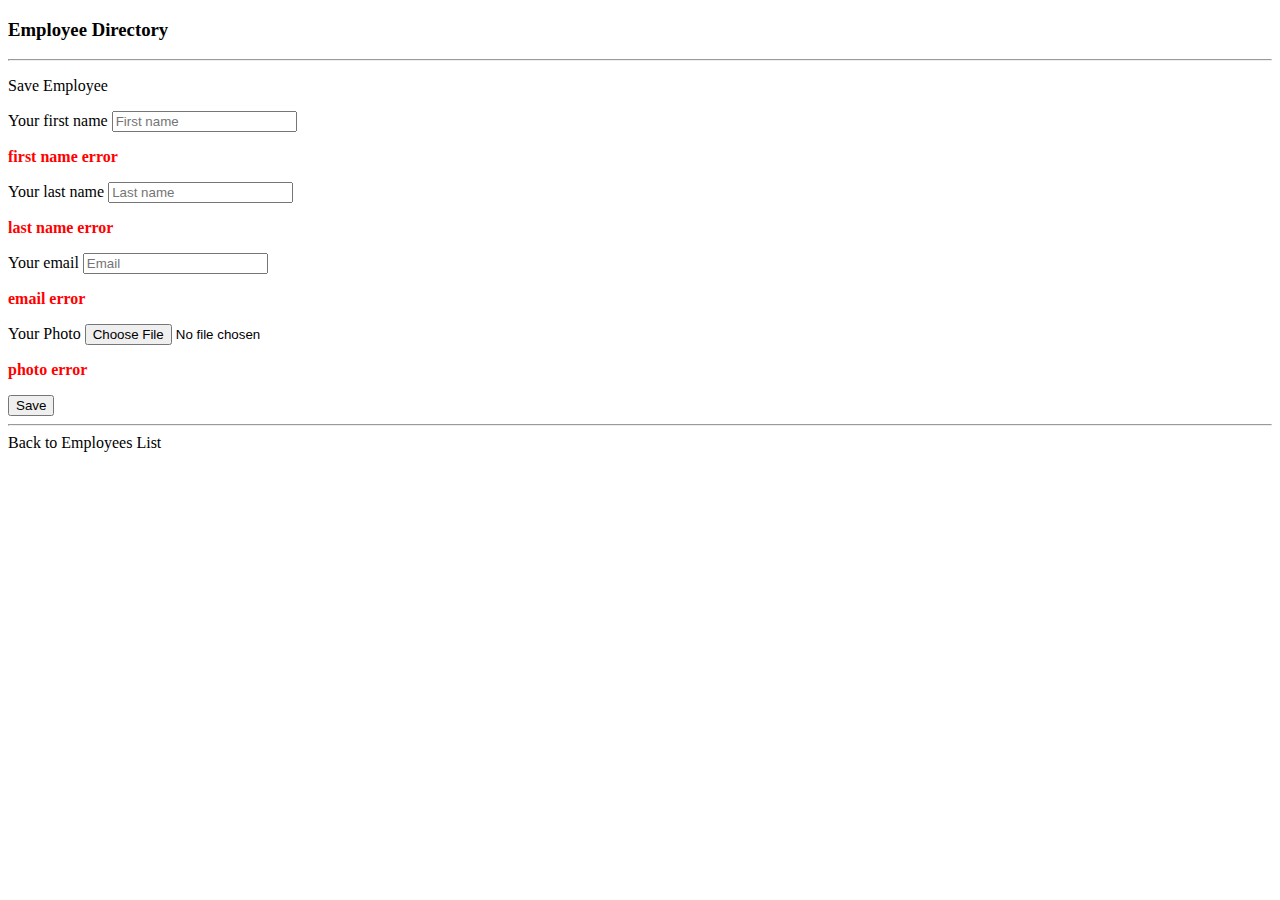
<file: src/main/resources/templates/employee/add-employee-form.html>
<!DOCTYPE HTML>
<html lang="en" xmlns:th="http://www.thymeleaf.org">

<head>
    <meta charset="utf-8"/>
    <meta name="viewport" content="width=device-width, initial-scale=1, shrink-to-fit=no"/>

    <!-- Bootstrap CSS -->
    <link rel="stylesheet" href="https://stackpath.bootstrapcdn.com/bootstrap/4.2.1/css/bootstrap.min.css"
          integrity="sha384-GJzZqFGwb1QTTN6wy59ffF1BuGJpLSa9DkKMp0DgiMDm4iYMj70gZWKYbI706tWS" crossorigin="anonymous"/>

    <title>Save Employee</title>
</head>

<body>


<div class="container">

    <h3>Employee Directory</h3>
    <hr/>

    <p class="h4 mb-4">Save Employee</p>

    <form action="#" th:action="@{/crm/save}"
          th:object="${employee}" method="POST"
          enctype="multipart/form-data">

        <label for="firstname">Your first name</label>
        <input type="text" th:field="*{firstName}"
               class="form-control mb-4 col-4" placeholder="First name" id="firstname"/>
        <p style="color:red; font-weight: bold" th:if="${#fields.hasErrors('firstName')}"
           th:errors="*{firstName}">first name
            error</p>

        <label for="lastname">Your last name</label>
        <input type="text" th:field="*{lastName}"
               class="form-control mb-4 col-4" placeholder="Last name" id="lastname">
        <p style="color:red; font-weight: bold" th:if="${#fields.hasErrors('lastName')}"
           th:errors="*{lastName}">last name
            error</p>

        <label for="email">Your email</label>
        <input type="text" th:field="*{email}"
               class="form-control mb-4 col-4" placeholder="Email" id="email">
        <p style="color:red; font-weight: bold" th:if="${#fields.hasErrors('email')}"
           th:errors="*{email}">email
            error</p>

        <p id="size"></p>
        <label for="fileImage">Your Photo</label>
        <input type="file" name="fileImage" accept="image/png, image/jpeg" id="fileImage"
               class="form-control border-0 mb-4 col-4">
        <p style="color:red; font-weight: bold" th:if="${#fields.hasErrors('photo')}"
           th:errors="*{photo}">photo error</p>


        <button type="submit" class="btn btn-info col-2">Save</button>

    </form>

    <hr/>
    <a th:href="@{/crm}">Back to Employees List</a>

</div>
<script src="https://ajax.googleapis.com/ajax/libs/jquery/3.5.1/jquery.min.js"></script>
</body>
<script>
    let MAX_FILE_SIZE = 4 * 1024 * 1024; // 4

    $(document).ready(function() {
        $('#fileImage').change(function() {
        let fileSize = this.files[0].size;
        if (fileSize > MAX_FILE_SIZE) {
            this.setCustomValidity("File must not exceed 4 MB!");
            this.reportValidity();
        } else {
            this.setCustomValidity("");
        }
    });
    });
</script>
</html>
</file>
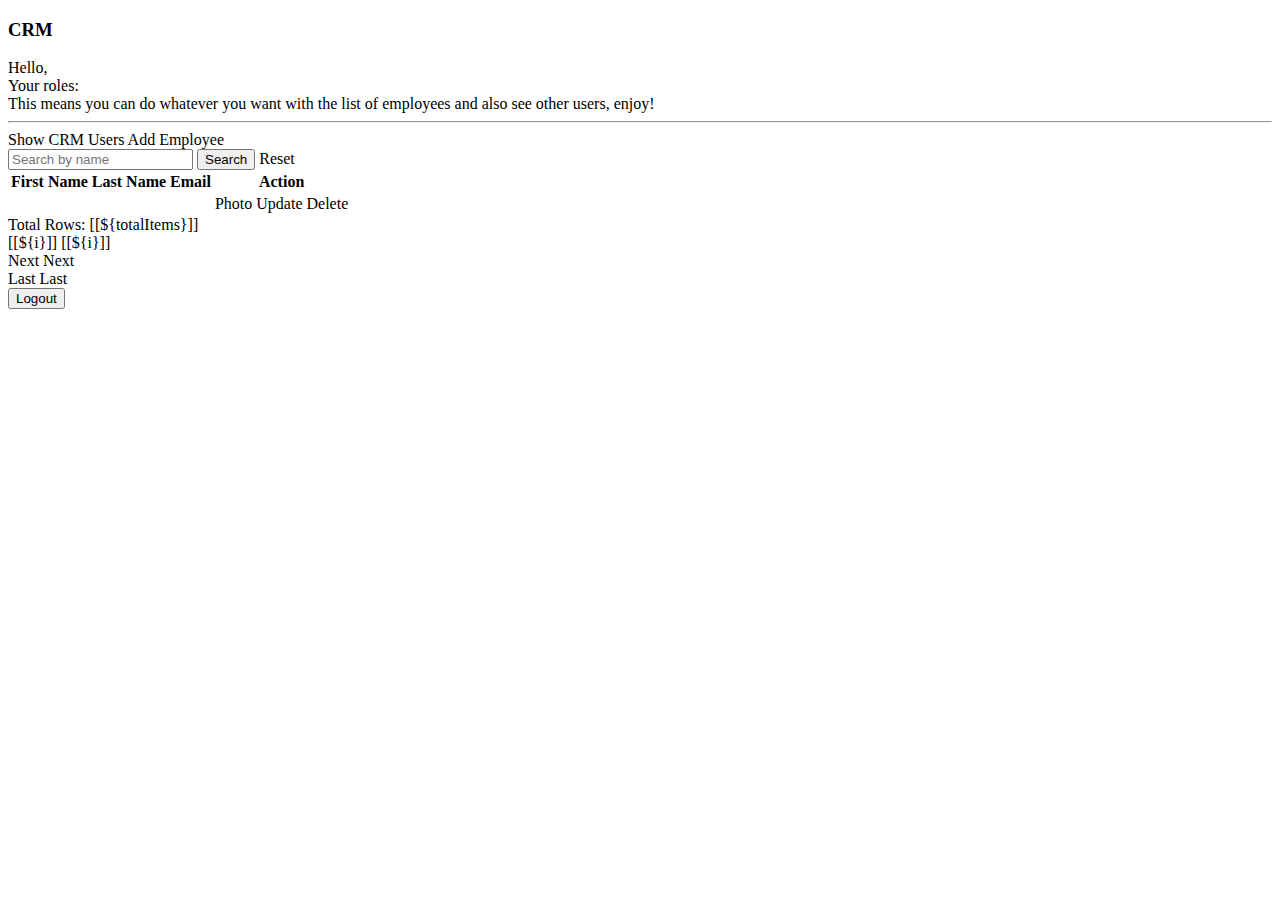
<file: src/main/resources/templates/employee/list-employees.html>
<!DOCTYPE HTML>
<html lang="en" xmlns:th="http://www.thymeleaf.org"
      xmlns:sec="https://www.thymeleaf.org/thymeleaf-extras-springsecurity5">
<head>
    <meta charset="utf-8" />
    <meta name="viewport" content="width=device-width, initial-scale=1, shrink-to-fit=no" />

    <!-- Bootstrap CSS -->
    <link rel="stylesheet" href="https://stackpath.bootstrapcdn.com/bootstrap/4.2.1/css/bootstrap.min.css"
          integrity="sha384-GJzZqFGwb1QTTN6wy59ffF1BuGJpLSa9DkKMp0DgiMDm4iYMj70gZWKYbI706tWS" crossorigin="anonymous" />
    <title>CRM</title>
</head>

<body>

<div class="container">

    <h3>CRM</h3>
    <div>
    Hello, <span sec:authentication="name"></span>
        <br />
    Your roles: <span sec:authentication="principal.authorities"></span>
        <br />
    <span sec:authorize="hasAnyRole('ROLE_ADMIN', 'ROLE_MANAGER')">
        This means you can do whatever you want with the list of employees and also see other users, enjoy!
    </span>
    </div>

    <hr />

    <a sec:authorize="hasRole('ROLE_ADMIN')" th:href="@{/users}"
       class="btn btn-primary btn-sm mb-3">
        Show CRM Users
    </a>

    <a sec:authorize="hasAnyRole('ROLE_MANAGER', 'ROLE_ADMIN')" th:href="@{/crm/showFormForAdd}"
       class="btn btn-primary btn-sm mb-3">
        Add Employee
    </a>

    <form th:action="@{/crm/search}" class="form-inline">

        <input class="form-control mr-sm-2 mb-3" type="search" name="employeeName" placeholder="Search by name"/>

        <button class="btn btn-success mb-3" type="submit">Search</button>
        <a th:href="@{/crm}" role="button" class="btn btn-secondary ml-2 mb-3">Reset</a>

    </form>

    <table class="table table-bordered table-striped">
        <thead class="thead-dark">
        <tr>
            <th>
                <a
                        th:href="@{'/crm/page/' + ${currentPage} + '?sortField=firstName&sortDir=' + ${reverseSortDir}}">First
                    Name</a>
            </th>
            <th>
                <a th:href="@{'/crm/page/' + ${currentPage} + '?sortField=lastName&sortDir=' + ${reverseSortDir}}">Last
                    Name</a>
            </th>
            <th>
                <a th:href="@{'/crm/page/' + ${currentPage} + '?sortField=email&sortDir=' + ${reverseSortDir}}">Email
                </a>
            </th>
            <th>Action</th>
        </tr>
        </thead>

        <tbody>
        <tr th:each="tempEmployee : ${employees}" data-th-id="${tempEmployee.id}">

            <td th:text="${tempEmployee.firstName}"/>
            <td th:text="${tempEmployee.lastName}"/>
            <td th:text="${tempEmployee.email}"/>

            <div class="row">

                <div class="col-small">
                    <td>

                        <a th:href="@{/crm/showEmployeeDetails(id=${tempEmployee.id})}"
                           class="btn btn-info btn-sm ml-3 mr-1">
                            Photo
                        </a>

                        <a sec:authorize="hasAnyRole('ROLE_MANAGER', 'ROLE_ADMIN')"
                           th:href="@{/crm/showFormForUpdate(id=${tempEmployee.id})}"
                           class="btn btn-info btn-sm mr-1">
                            Update
                        </a>

                        <a sec:authorize="hasAnyRole('ROLE_MANAGER', 'ROLE_ADMIN')"
                           th:href="@{/crm/delete(id=${tempEmployee.id})}"
                           class="btn btn-danger btn-sm" onclick="if
                   (!confirm('Are you sure you want to delete the employee')) return false;">
                            Delete
                        </a>
                    </td>
                </div>
            </div>

        </tr>
        </tbody>
    </table>

    <div th:if="${totalPages > 1}">
        <div class="row col-sm-10">
            <div class="col-sm-2">
                Total Rows: [[${totalItems}]]
            </div>
            <div class="col-sm-3">
					<span th:each="i: ${#numbers.sequence(1, totalPages)}">
						<a th:if="${currentPage != i}"
                           th:href="@{'/crm/page/' + ${i}+ '?sortField=' + ${sortField} + '&sortDir=' + ${sortDir}}">[[${i}]]</a>
						<span th:unless="${currentPage != i}">[[${i}]]</span>
					</span>
            </div>
            <div class="col-sm-1">
                <a th:if="${currentPage < totalPages}"
                   th:href="@{'/crm/page/' + ${currentPage + 1}+ '?sortField=' + ${sortField} + '&sortDir=' + ${sortDir}}">Next</a>
                <span th:unless="${currentPage < totalPages}">Next</span>
            </div>

            <div class="col-sm-1">
                <a th:if="${currentPage < totalPages}"
                   th:href="@{'/crm/page/' + ${totalPages}+ '?sortField=' + ${sortField} + '&sortDir=' + ${sortDir}}">
                    Last</a>
                <span th:unless="${currentPage < totalPages}">Last</span>
            </div>
        </div>
    </div>

    <form action="#" th:action="@{/logout}"
          method="POST">

        <input type="submit" value="Logout" class="btn btn-outline-primary mt-2"/>

    </form>
</div>

</body>
</html>
</file>
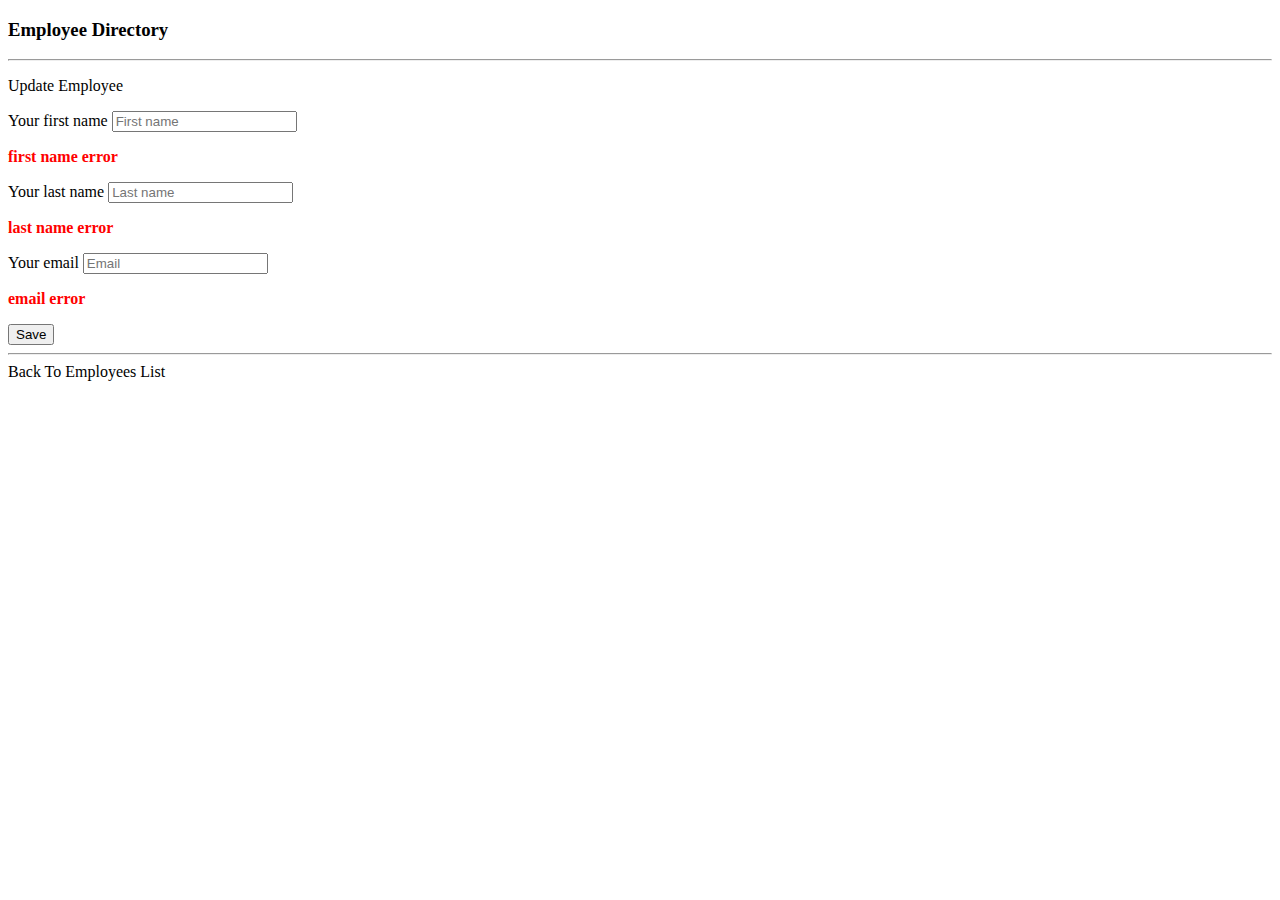
<file: src/main/resources/templates/employee/update-employee-form.html>
<!DOCTYPE HTML>
<html lang="en" xmlns:th="http://www.thymeleaf.org">

<head>
    <!-- Required meta tags -->
    <meta charset="utf-8">
    <meta name="viewport" content="width=device-width, initial-scale=1, shrink-to-fit=no">

    <!-- Bootstrap CSS -->
    <link rel="stylesheet" href="https://stackpath.bootstrapcdn.com/bootstrap/4.2.1/css/bootstrap.min.css"
          integrity="sha384-GJzZqFGwb1QTTN6wy59ffF1BuGJpLSa9DkKMp0DgiMDm4iYMj70gZWKYbI706tWS" crossorigin="anonymous">

    <title>Update Employee</title>
</head>

<body>

<div class="container">

    <h3>Employee Directory</h3>
    <hr>

    <p class="h4 mb-4">Update Employee</p>

    <form action="#" th:action="@{/crm/update}"
          th:object="${employee}" method="POST"
          enctype="multipart/form-data">

        <input type="hidden" th:field="*{id}">

        <label for="firstname">Your first name</label>
        <input type="text" th:field="*{firstName}"
               class="form-control mb-4 col-4" placeholder="First name" id="firstname">
        <p style="color:red; font-weight: bold" th:if="${#fields.hasErrors('firstName')}"
           th:errors="*{firstName}">first name
            error</p>

        <label for="lastname">Your last name</label>
        <input type="text" th:field="*{lastName}"
               class="form-control mb-4 col-4" placeholder="Last name" id="lastname">
        <p style="color:red; font-weight: bold" th:if="${#fields.hasErrors('lastName')}"
           th:errors="*{lastName}">last name
            error</p>

        <label for="email">Your email</label>
        <input type="text" th:field="*{email}"
               class="form-control mb-4 col-4" placeholder="Email" id="email">
        <p style="color:red; font-weight: bold" th:if="${#fields.hasErrors('email')}"
           th:errors="*{email}">email
            error</p>

        <button type="submit" class="btn btn-info col-2">Save</button>

    </form>

    <hr>
    <a th:href="@{/crm}">Back To Employees List</a>

</div>
</body>

</html>
</file>
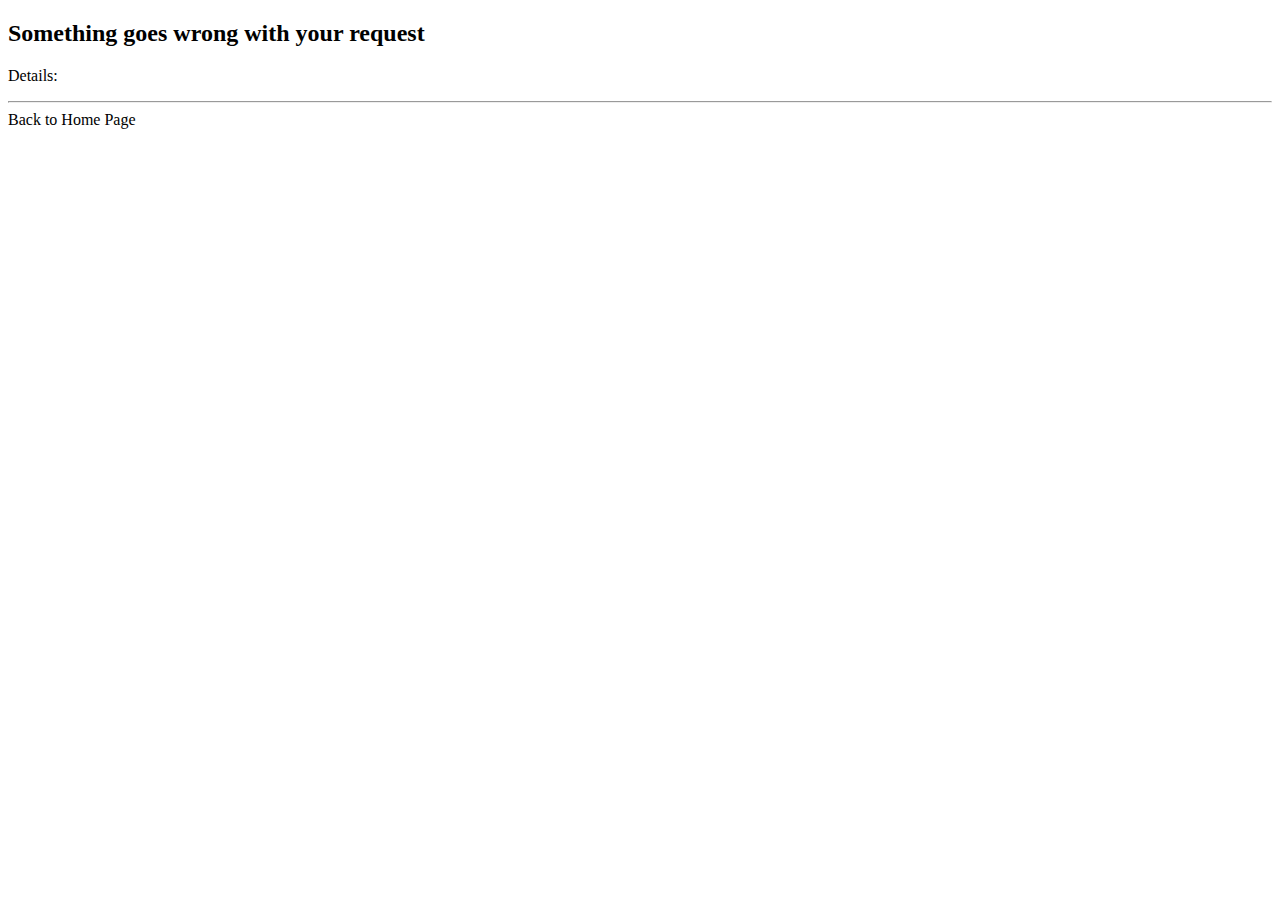
<file: src/main/resources/templates/error/exception.html>
<!DOCTYPE html>
<html xmlns:th="http://www.thymeleaf.org">

<head>
	<title>Error page</title>
</head>

<body>

	<h2>Something goes wrong with your request</h2>
	<p>Details:</p>
	<b th:text="${exceptionMsg}"></b>
	<hr>
	
	<a th:href="@{/}">Back to Home Page</a>
	
</body>

</html>
</file>
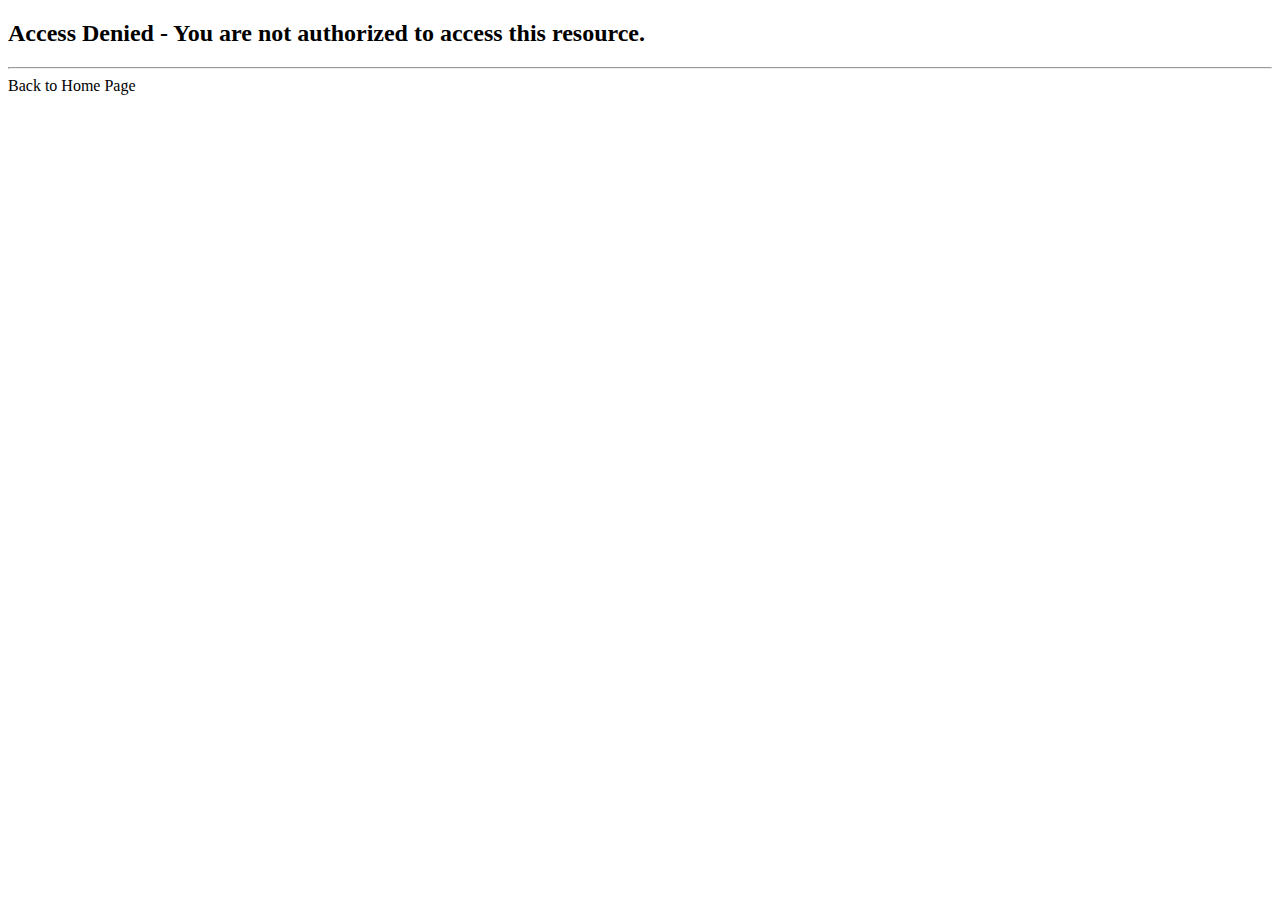
<file: src/main/resources/templates/user/access-denied.html>
<!DOCTYPE html>
<html xmlns:th="http://www.thymeleaf.org">

<head>
	<title>Access Denied</title>
</head>

<body>

	<h2>Access Denied - You are not authorized to access this resource.</h2>

	<hr>
	
	<a th:href="@{/}">Back to Home Page</a>
	
</body>

</html>
</file>
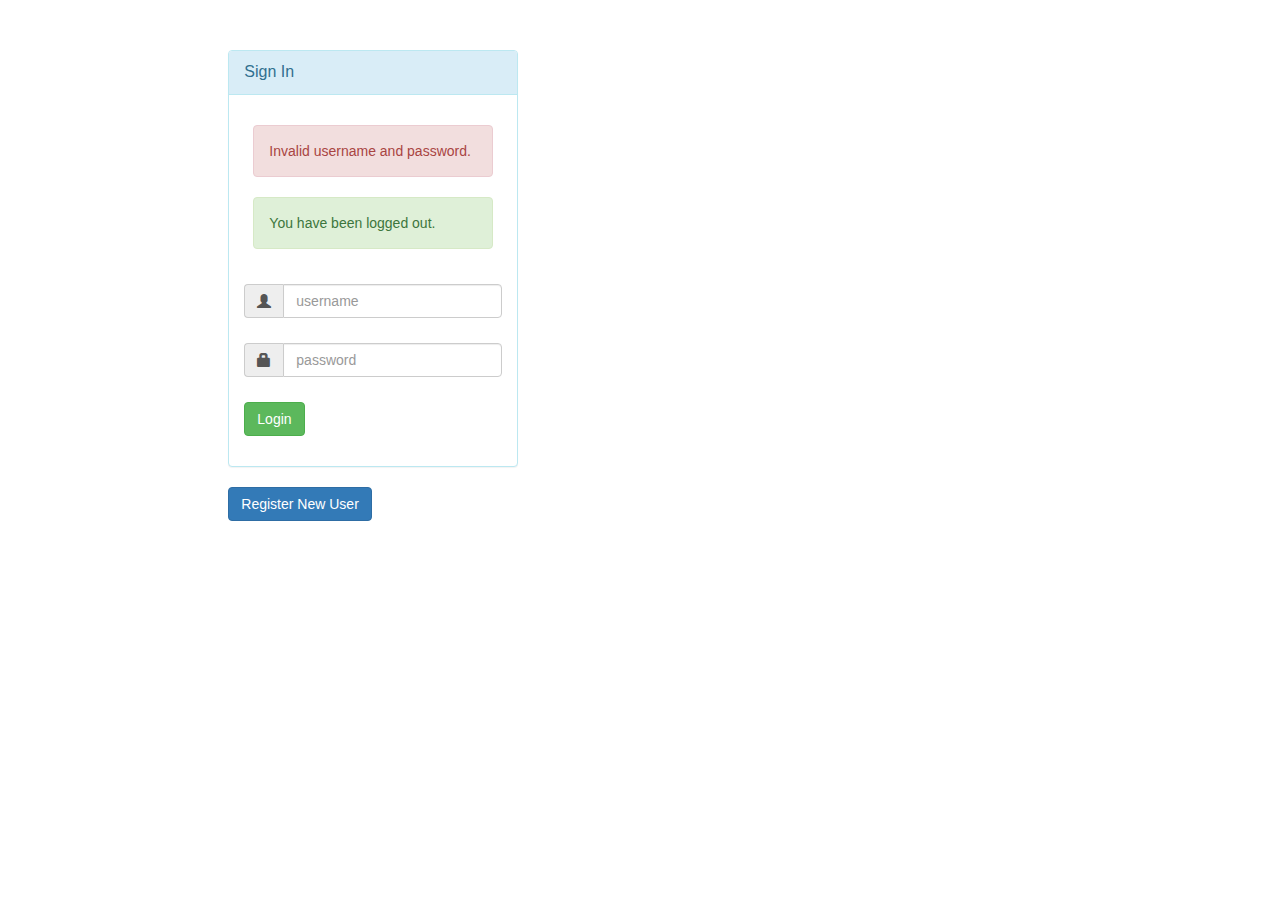
<file: src/main/resources/templates/user/fancy-login.html>
<!DOCTYPE html>
<html xmlns:th="http://www.thymeleaf.org">

<head>
    <title>Login Page</title>
    <meta charset="utf-8">
    <meta name="viewport" content="width=device-width, initial-scale=1, shrink-to-fit=no">

    <!-- Reference Bootstrap files -->
    <link rel="stylesheet"
          href="https://maxcdn.bootstrapcdn.com/bootstrap/3.3.7/css/bootstrap.min.css">

    <script src="https://ajax.googleapis.com/ajax/libs/jquery/3.2.0/jquery.min.js"></script>

    <script src="https://maxcdn.bootstrapcdn.com/bootstrap/3.3.7/js/bootstrap.min.js"></script>
</head>

<body>

<div>

    <div id="loginbox" style="margin-top: 50px;"
         class="mainbox col-md-3 col-md-offset-2 col-sm-6 col-sm-offset-2">

        <div class="panel panel-info">

            <div class="panel-heading">
                <div class="panel-title">Sign In</div>
            </div>

            <div style="padding-top: 30px" class="panel-body">

                <form th:action="@{/authenticateTheUser}"
                      method="POST" class="form-horizontal">

                    <div class="form-group">
                        <div class="col-xs-15">
                            <div>

                                <div th:if="${param.error}" class="alert alert-danger col-xs-offset-1 col-xs-10">
                                    Invalid username and password.
                                </div>

                                <div th:if="${param.logout}" class="alert alert-success col-xs-offset-1 col-xs-10">
                                    You have been logged out.
                                </div>

                            </div>
                        </div>
                    </div>

                    <div style="margin-bottom: 25px" class="input-group">
                        <span class="input-group-addon"><i class="glyphicon glyphicon-user"></i></span>

                        <input type="text" name="username" placeholder="username" class="form-control">
                    </div>

                    <div style="margin-bottom: 25px" class="input-group">
                        <span class="input-group-addon"><i class="glyphicon glyphicon-lock"></i></span>

                        <input type="password" name="password" placeholder="password" class="form-control">
                    </div>

                    <div style="margin-top: 10px" class="form-group">
                        <div class="col-sm-6 controls">
                            <button type="submit" class="btn btn-success">Login</button>
                        </div>
                    </div>

                </form>

            </div>

        </div>

        <div>
            <a th:href="@{/register/showRegistrationForm}" class="btn btn-primary" role="button" aria-pressed="true">Register
                New User</a>
        </div>

    </div>

</div>

</body>
</html>
</file>
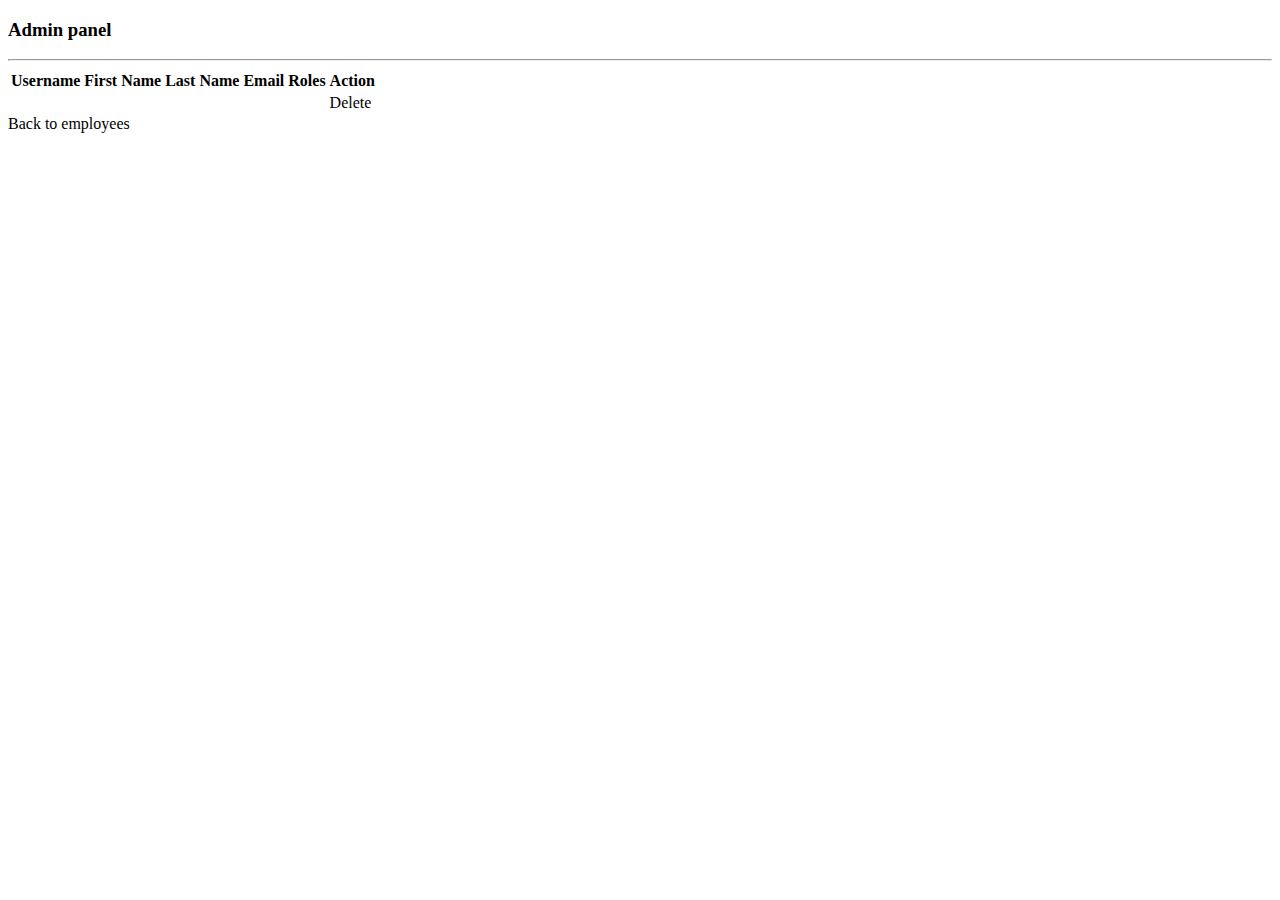
<file: src/main/resources/templates/user/list-users.html>
<!DOCTYPE HTML>
<html lang="en" xmlns:th="http://www.thymeleaf.org">

<head>
    <meta charset="utf-8"/>
    <meta name="viewport" content="width=device-width, initial-scale=1, shrink-to-fit=no"/>

    <link rel="stylesheet" href="https://stackpath.bootstrapcdn.com/bootstrap/4.2.1/css/bootstrap.min.css"
          integrity="sha384-GJzZqFGwb1QTTN6wy59ffF1BuGJpLSa9DkKMp0DgiMDm4iYMj70gZWKYbI706tWS" crossorigin="anonymous"/>

    <title>Admin panel</title>
</head>

<body>

<div class="container">

    <h3>Admin panel</h3>
    <hr>

    <table class="table table-bordered table-striped">
        <thead class="thead-dark">
        <tr>
            <th>Username</th>
            <th>First Name</th>
            <th>Last Name</th>
            <th>Email</th>
            <th>Roles</th>
            <th>Action</th>
        </tr>
        </thead>

        <tbody>
        <tr th:each="tempUser : ${users}">

            <td th:text="${tempUser.userName}"/>
            <td th:text="${tempUser.firstName}"/>
            <td th:text="${tempUser.lastName}"/>
            <td th:text="${tempUser.email}"/>
            <td th:text="${tempUser.roles}"/>

            <div class="row">

                <div class="col-small">
                    <td>
                        <a th:href="@{/users/delete(id=${tempUser.getId()})}"
                           class="btn btn-danger btn-sm" onclick="if
                   (!confirm('Are you sure you want to delete the user')) return false;">
                            Delete
                        </a>
                    </td>
                </div>
            </div>

        </tr>
        </tbody>
    </table>
    <a th:href="@{/crm}">Back to employees</a>
</div>


</body>
</html>
</file>
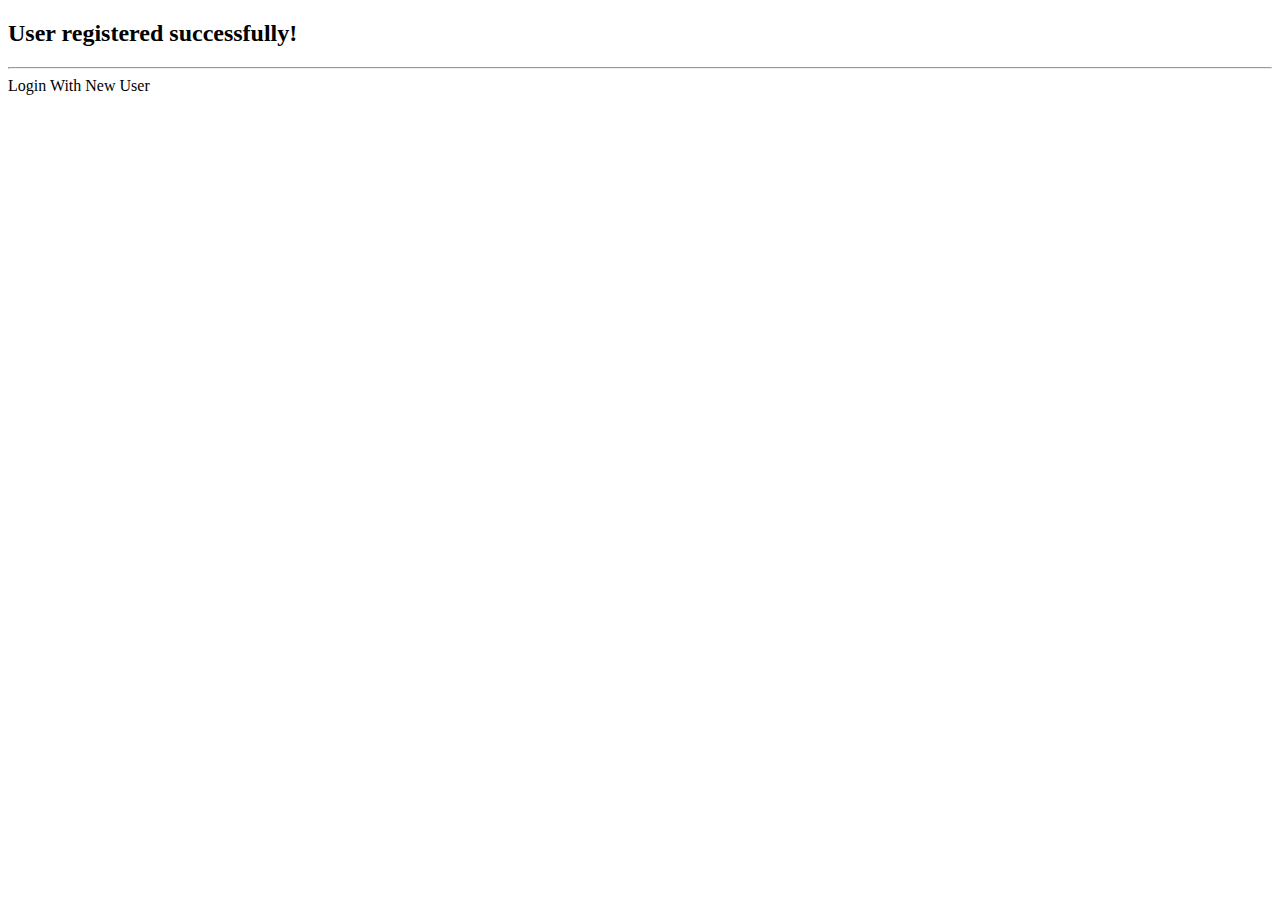
<file: src/main/resources/templates/user/registration-confirmation.html>
<!DOCTYPE html>
<html xmlns:th="http://www.thymeleaf.org">

<head>
	<title>Registration Confirmation</title>
</head>

<body>

	<h2>User registered successfully!</h2>

	<hr>
	
	<a th:href="@{/showMyLoginPage}">Login With New User</a>
	
</body>

</html>
</file>
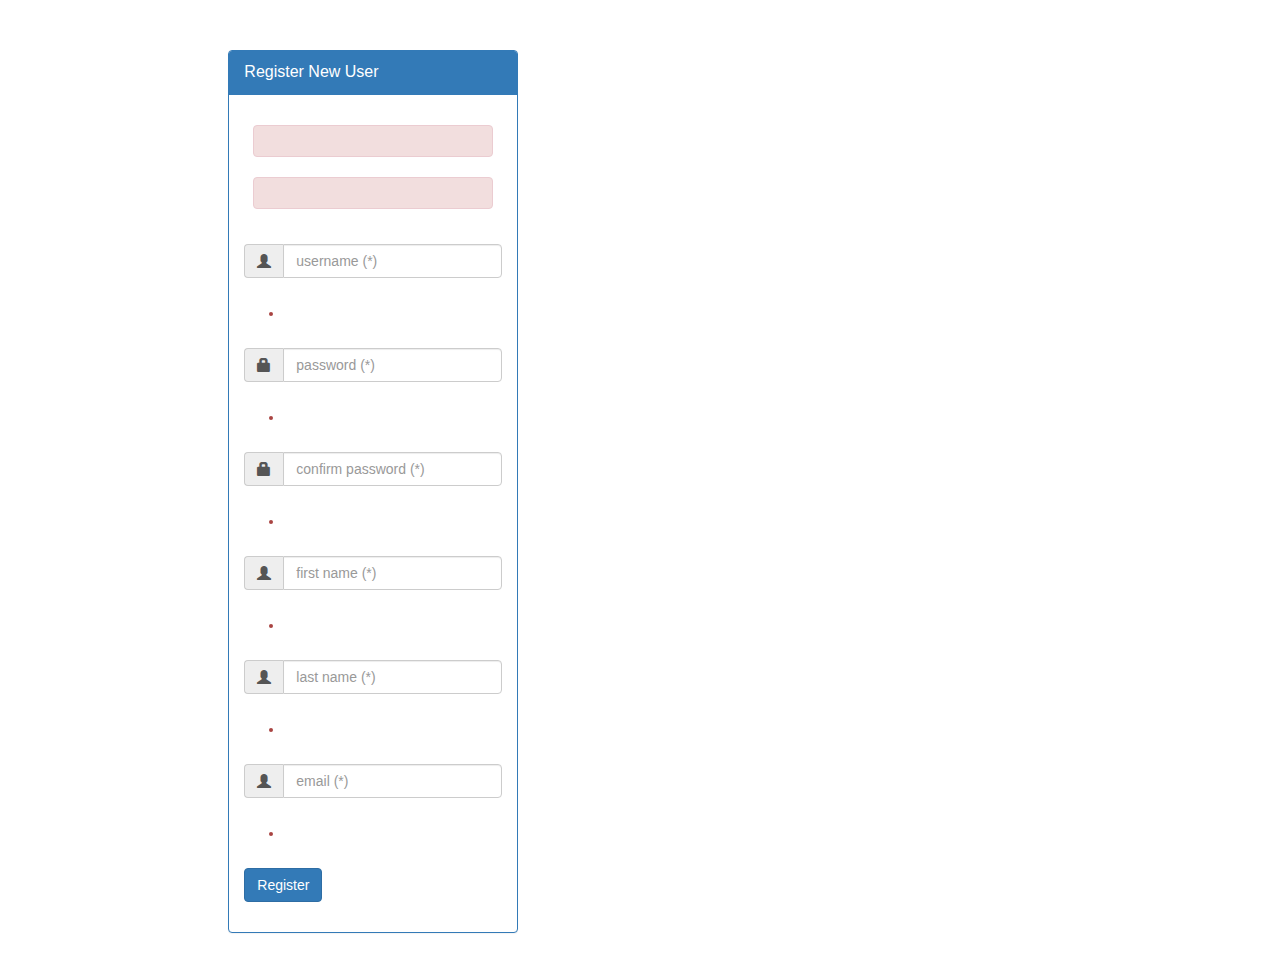
<file: src/main/resources/templates/user/registration-form.html>
<!DOCTYPE html>
<html xmlns:th="http://www.thymeleaf.org">

<head>

    <title>Register New User Form</title>

    <meta charset="utf-8">
    <meta name="viewport" content="width=device-width, initial-scale=1, shrink-to-fit=no">

    <link rel="stylesheet"
          href="https://maxcdn.bootstrapcdn.com/bootstrap/3.3.7/css/bootstrap.min.css">

    <script src="https://maxcdn.bootstrapcdn.com/bootstrap/3.3.7/js/bootstrap.min.js"></script>

<!--    <style>-->
<!--        .error {-->
<!--            color: red-->
<!--        }-->
<!--    </style>-->

</head>

<body>

<div>

    <div id="loginbox" style="margin-top: 50px;"
         class="mainbox col-md-3 col-md-offset-2 col-sm-6 col-sm-offset-2">

        <div class="panel panel-primary">

            <div class="panel-heading">
                <div class="panel-title">Register New User</div>
            </div>

            <div style="padding-top: 30px" class="panel-body">

                <form th:action="@{/register/processRegistrationForm}"
                      th:object="${formUser}" method="POST"
                      class="form-horizontal">

                    <div class="form-group">
                        <div class="col-xs-15">
                            <div>

                                <div th:if="${registrationError}" class="alert alert-danger col-xs-offset-1 col-xs-10">
                                    <span th:text="${registrationError}"></span>
                                </div>
                                <div th:if="${registrationErrorEmail}"
                                     class="alert alert-danger col-xs-offset-1 col-xs-10">
                                    <span th:text="${registrationErrorEmail}"></span>
                                </div>

                            </div>
                        </div>
                    </div>

                    <div style="margin-bottom: 25px" class="input-group">
                        <span class="input-group-addon"><i class="glyphicon glyphicon-user"></i></span>
                        <input type="text" th:field="*{userName}" placeholder="username (*)" class="form-control"/>
                    </div>

                    <div th:if="${#fields.hasErrors('userName')}"
                         style="margin-bottom: 25px" class="text-danger">
                        <ul>
                            <li th:each="err : ${#fields.errors('userName')}" th:text="'User name ' + ${err}"/>
                        </ul>
                    </div>

                    <div style="margin-bottom: 25px" class="input-group">
                        <span class="input-group-addon"><i class="glyphicon glyphicon-lock"></i></span>
                        <input type="password" th:field="*{password}" placeholder="password (*)" class="form-control"
                               th:errorclass="fieldError"/>
                    </div>
                    <div th:if="${#fields.hasErrors('password')}"
                         style="margin-bottom: 25px" class="text-danger">
                        <ul>
                            <li th:each="err : ${#fields.errors('password')}" th:text="'Password ' + ${err}"/>
                        </ul>
                    </div>

                    <div style="margin-bottom: 25px" class="input-group">
                        <span class="input-group-addon"><i class="glyphicon glyphicon-lock"></i></span>
                        <input type="password" th:field="*{matchingPassword}" placeholder="confirm password (*)"
                               class="form-control" th:errorclass="fieldError"/>
                    </div>
                    <div th:if="${#fields.hasErrors('matchingPassword')}"
                         style="margin-bottom: 25px" class="text-danger">
                        <ul>
                            <li th:each="err : ${#fields.errors('matchingPassword')}" th:text="'Password ' + ${err}"/>
                        </ul>
                    </div>


                    <div style="margin-bottom: 25px" class="input-group">
                        <span class="input-group-addon"><i class="glyphicon glyphicon-user"></i></span>
                        <input type="text" th:field="*{firstName}" placeholder="first name (*)" class="form-control"
                               th:errorclass="fieldError"/>
                    </div>
                    <div th:if="${#fields.hasErrors('firstName')}"
                         style="margin-bottom: 25px" class="text-danger">
                        <ul>
                            <li th:each="err : ${#fields.errors('firstName')}" th:text="'First name ' + ${err}"/>
                        </ul>
                    </div>

                    <div style="margin-bottom: 25px" class="input-group">
                        <span class="input-group-addon"><i class="glyphicon glyphicon-user"></i></span>
                        <input type="text" th:field="*{lastName}" placeholder="last name (*)" class="form-control"
                               th:errorclass="fieldError"/>
                    </div>
                    <div th:if="${#fields.hasErrors('lastName')}"
                         style="margin-bottom: 25px" class="text-danger">
                        <ul>
                            <li th:each="err : ${#fields.errors('lastName')}" th:text="'Last name ' + ${err}"/>
                        </ul>
                    </div>

                    <div style="margin-bottom: 25px" class="input-group">
                        <span class="input-group-addon"><i class="glyphicon glyphicon-user"></i></span>
                        <input type="text" th:field="*{email}" placeholder="email (*)" class="form-control"
                               th:errorclass="fieldError"/>
                    </div>
                    <div th:if="${#fields.hasErrors('email')}"
                         style="margin-bottom: 25px" class="text-danger">
                        <ul>
                            <li th:each="err : ${#fields.errors('email')}" th:text="'Email ' + ${err}"/>
                        </ul>
                    </div>

                    <div style="margin-top: 10px" class="form-group">
                        <div class="col-sm-6 controls">
                            <button type="submit" class="btn btn-primary">Register</button>
                        </div>
                    </div>

                </form>

            </div>

        </div>

    </div>

</div>

</body>
</html>
</file>
